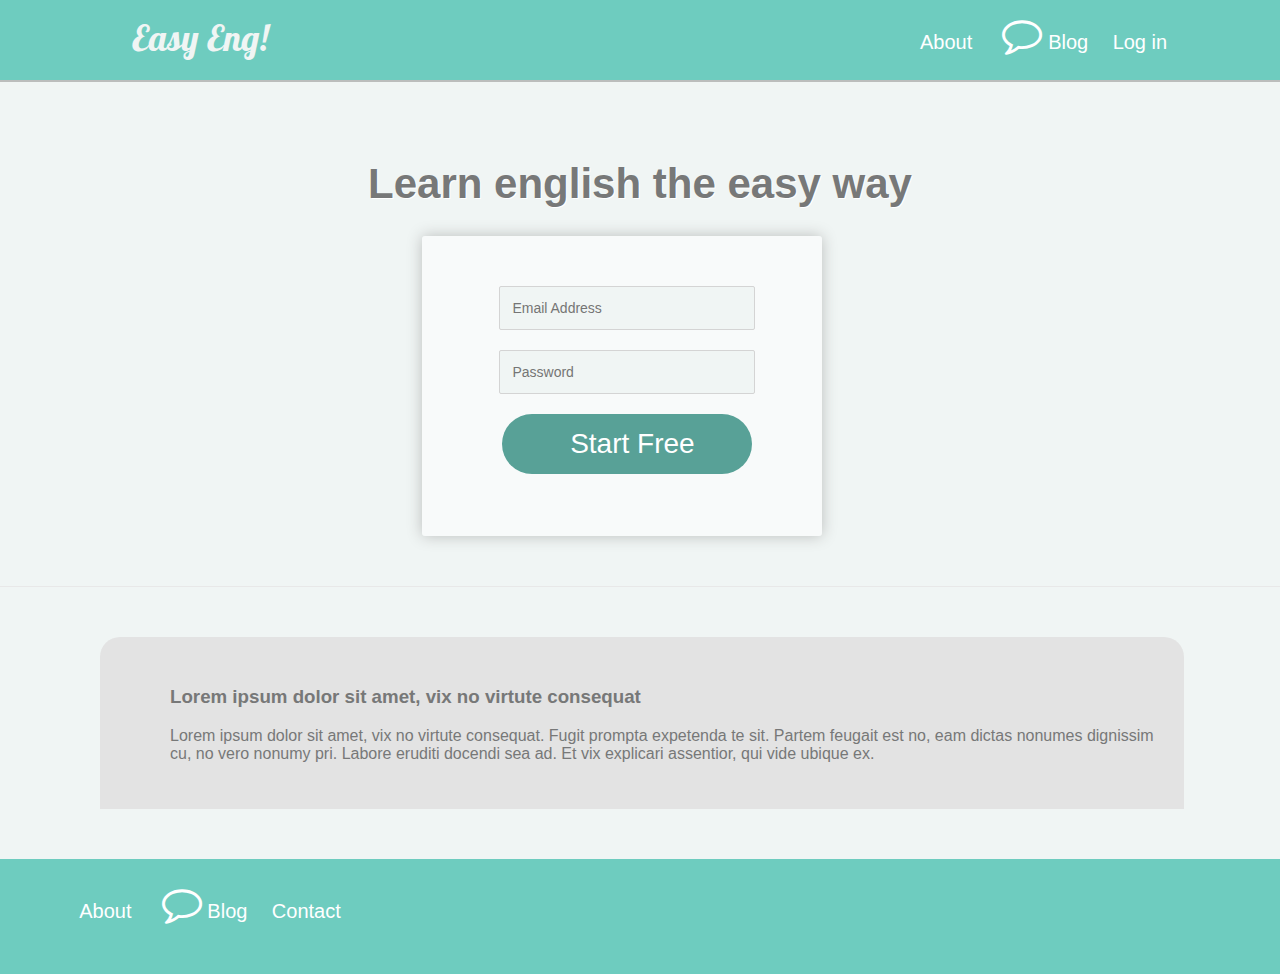
<file: index.html>
<!DOCTYPE html>
<html>
	<head>
	    <title>Easy Eng!</title>
		<link rel="stylesheet" href="css/style.css">
		<link rel="stylesheet" href="css/font-awesome.css">
		<meta charset="utf-8">
		<link href='http://fonts.googleapis.com/css?family=Lobster' rel='stylesheet' type='text/css'>
	</head>

	<body>
		<header class="header-container">
		  <div class="logo">
		    Easy Eng!
		  </div>
		  <nav class="main-nav">
            <ul>
  	          <li><a href="about.html">About</a></li>
  	          <li><a href=""><i class="fa fa-comment-o fa-2x fa-fw"></i>Blog</a></li>
              <li><a href="login.html">Log in</a></li>
            </ul>
	      </nav>
		</header>

		<section class="container">
		    <h1>Learn english the easy way</h1>
			<div class="form-wraper">
				<form action="">
					<input type="text" name="Email" placeholder="Email Address" class="top">
					<input type="text" name="Password" placeholder="Password">
					<input type="submit" value="Start Free" class="button">
				</form>
			</div>
            
		</section>

		<section>
		    <div class="info">
		    <ul>
		    	<li><h3><p>Lorem ipsum dolor sit amet, vix no virtute consequat</p></h3></li>
		    	<li><p>Lorem ipsum dolor sit amet, vix no virtute consequat. Fugit prompta expetenda te sit. Partem feugait est no, eam dictas nonumes dignissim cu, no vero nonumy pri. Labore eruditi docendi sea ad. Et vix explicari assentior, qui vide ubique ex.</p></li>
		    </ul>

		    </div>
		    
		</section>

		<footer class="main-footer">
		  <nav class="main-nav footer-nav">
            <ul>
  	          <li><a href="about.html">About</a></li>
  	          <li><a href=""><i class="fa fa-comment-o fa-2x fa-fw"></i>Blog</a></li>
              <li><a href="">Contact</a></li>
            </ul>
	      </nav>
			
		</footer>

	</body>
</html>
</file>
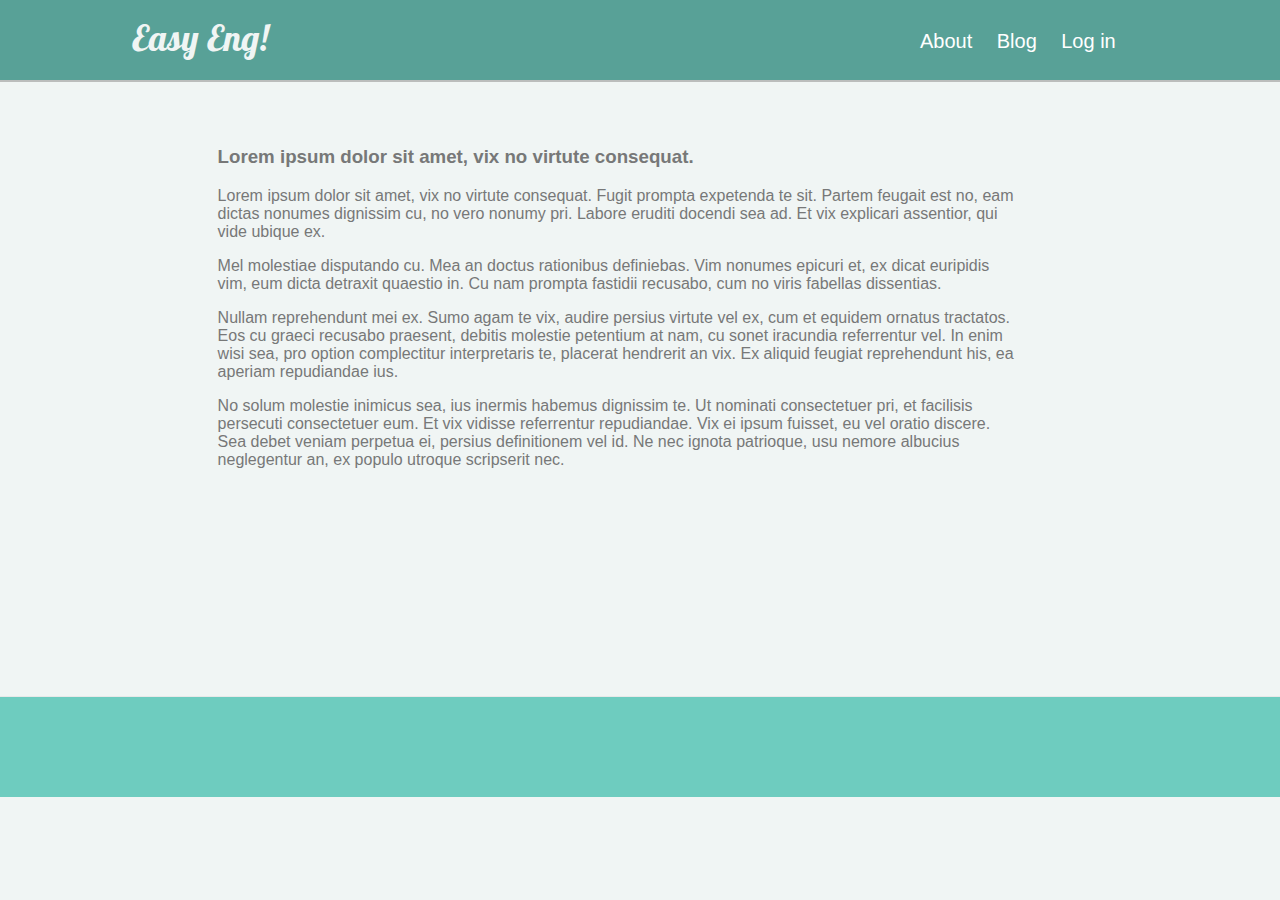
<file: about.html>
<!DOCTYPE html>
<html>
 <head>
	<title>Easy Eng!</title>
    <link rel="stylesheet" type="text/css" href="style.css">
	<meta charset="utf-8">
	<link href='http://fonts.googleapis.com/css?family=Lobster' rel='stylesheet' type='text/css'>
 </head>

 <body>
	<header class="header-container">
		<div class="logo">
		    Easy Eng!
		</div>
		<nav class="main-nav">
            <ul>
  	          <li><a href="about.html">About</a></li>
  	          <li><a href="">Blog</a></li>
  	          <li><a href="login.html">Log in</a></li>
            </ul>
	    </nav>
	</header>

	<section class="container">
		<div class="about_wraper">
		  <h3>Lorem ipsum dolor sit amet, vix no virtute consequat.</h3>
		  <p>Lorem ipsum dolor sit amet, vix no virtute consequat. Fugit prompta expetenda te sit. Partem feugait est no, eam dictas nonumes dignissim cu, no vero nonumy pri. Labore eruditi docendi sea ad. Et vix explicari assentior, qui vide ubique ex.</p>

          <p>Mel molestiae disputando cu. Mea an doctus rationibus definiebas. Vim nonumes epicuri et, ex dicat euripidis vim, eum dicta detraxit quaestio in. Cu nam prompta fastidii recusabo, cum no viris fabellas dissentias.</p>

          <p>Nullam reprehendunt mei ex. Sumo agam te vix, audire persius virtute vel ex, cum et equidem ornatus tractatos. Eos cu graeci recusabo praesent, debitis molestie petentium at nam, cu sonet iracundia referrentur vel. In enim wisi sea, pro option complectitur interpretaris te, placerat hendrerit an vix. Ex aliquid feugiat reprehendunt his, ea aperiam repudiandae ius.</p>

          <p>No solum molestie inimicus sea, ius inermis habemus dignissim te. Ut nominati consectetuer pri, et facilisis persecuti consectetuer eum. Et vix vidisse referrentur repudiandae. Vix ei ipsum fuisset, eu vel oratio discere. Sea debet veniam perpetua ei, persius definitionem vel id. Ne nec ignota patrioque, usu nemore albucius neglegentur an, ex populo utroque scripserit nec.</p>
	    </div> 
	</section>


	<footer class="main-footer">
			
	</footer>

 </body>

</html>
</file>
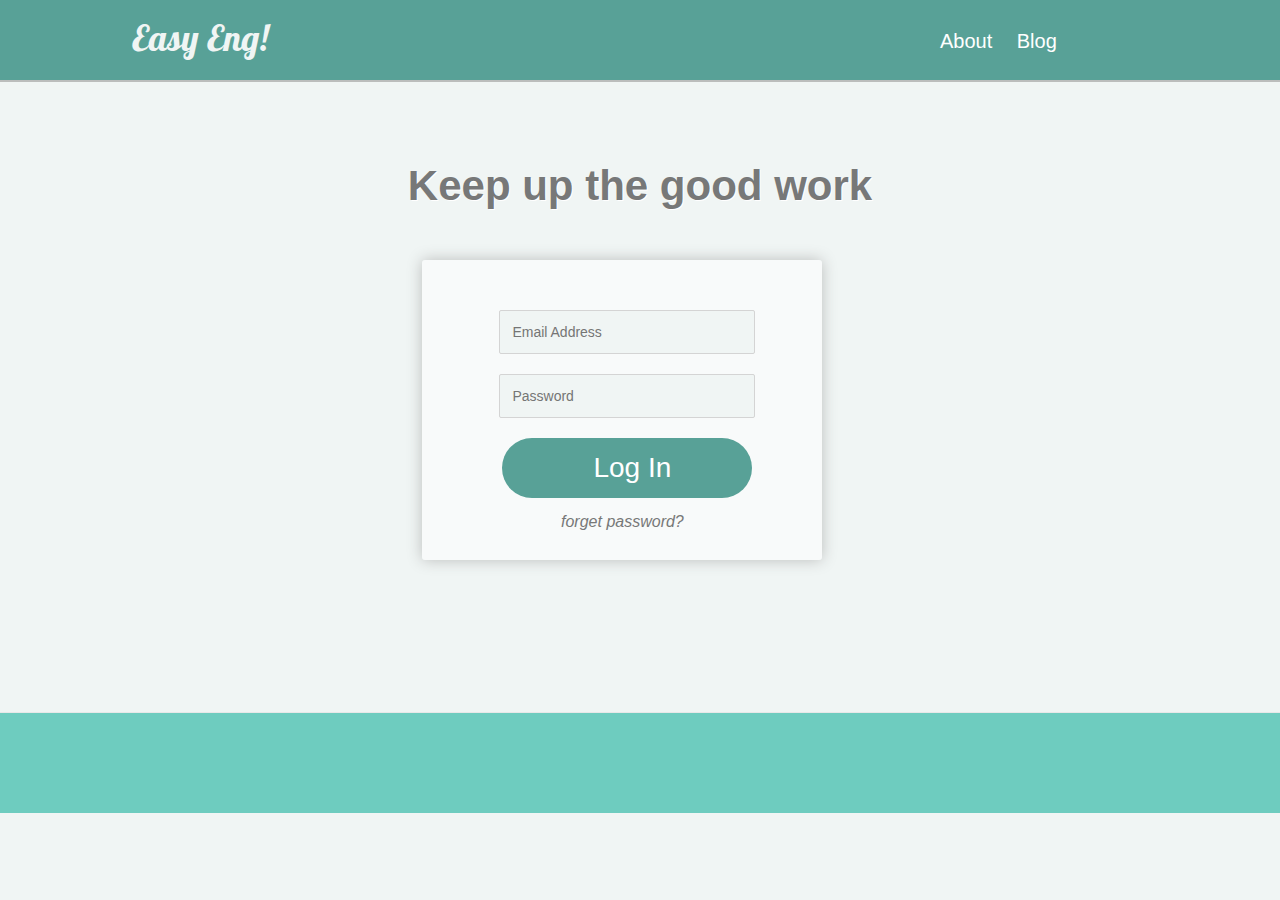
<file: login.html>
<!DOCTYPE html>
<html>
 <head>
	<title>Easy Eng!</title>
    <link rel="stylesheet" type="text/css" href="style.css">
	<meta charset="utf-8">
	<link href='http://fonts.googleapis.com/css?family=Lobster' rel='stylesheet' type='text/css'>
 </head>

 <body>
	<header class="header-container">
		<div class="logo">
		    Easy Eng!
		</div>
		<nav class="main-nav">
            <ul>
              <li></li>
  	          <li><a href="about.html">About</a></li>
  	          <li><a href="">Blog</a></li>
            </ul>
	    </nav>
	</header>

	<section class="container">
		<h1>Keep up the good work</h1>
	    <div class="form-wraper">
			<form action="">
				<input type="text" name="Email" placeholder="Email Address" class="top">
				<input type="text" name="Password" placeholder="Password">
				<input type="submit" value="Log In" class="button">
			</form>
			<a href="password_reset.html" class="forget_password">forget password?</a>
		</div>
	</section>

	<footer class="main-footer">
			
	</footer>

 </body>
</html>
</file>
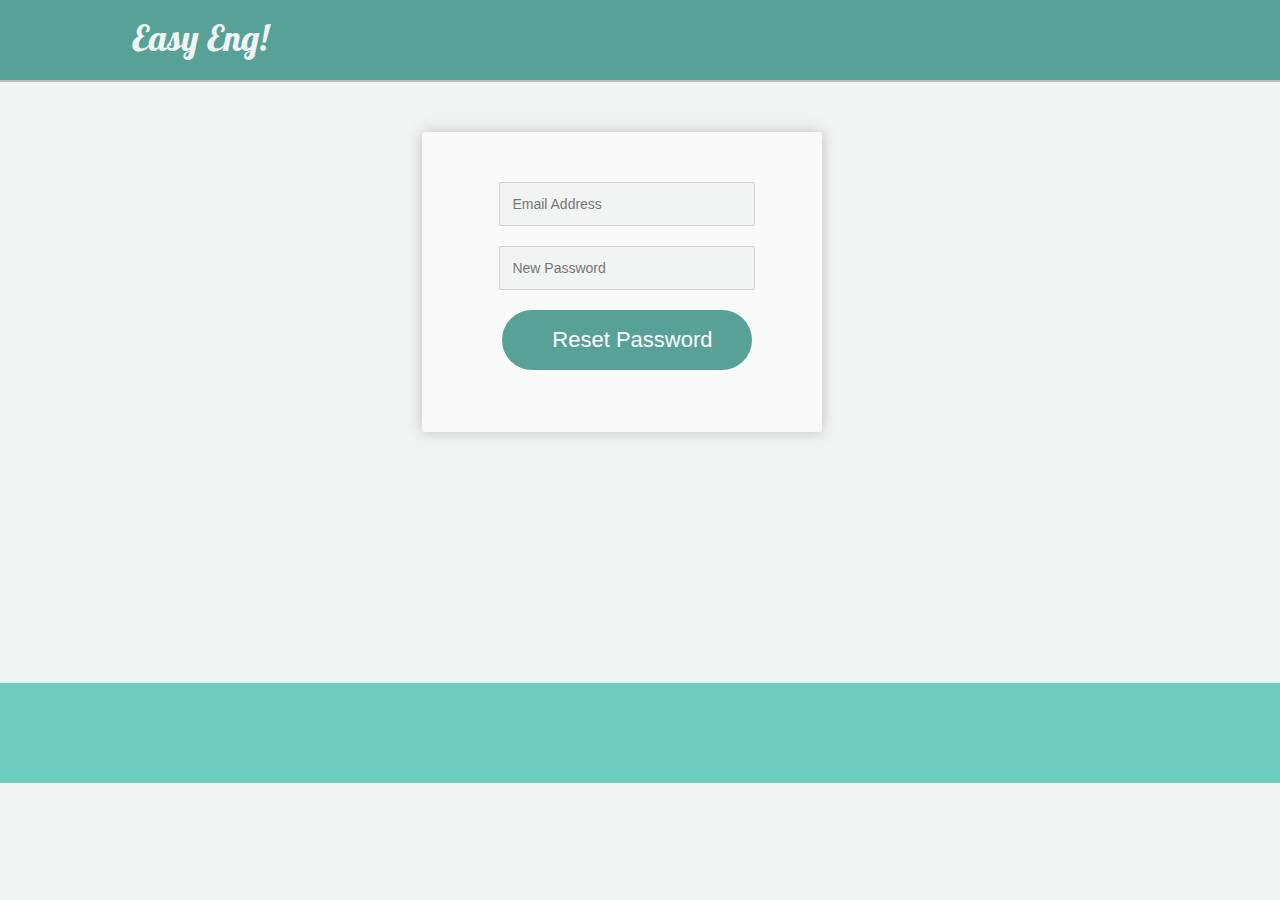
<file: password_reset.html>
<!DOCTYPE html>
<html>
 <head>
	<title>Easy Eng!</title>
    <link rel="stylesheet" type="text/css" href="style.css">
	<meta charset="utf-8">
	<link href='http://fonts.googleapis.com/css?family=Lobster' rel='stylesheet' type='text/css'>
 </head>

 <body>
	<header class="header-container">
		<div class="logo">
		    Easy Eng!
		</div>
	</header>

	<section class="container">
	    <div class="form-wraper">
				<form action="">
					<input type="text" name="email" placeholder="Email Address" class="top">
					<input type="text" name="npassword" placeholder="New Password">
					<input type="submit" value="Reset Password" class="button" id="reset">
				</form>
			</div>

	</section>
	
	<footer class="main-footer">
			
	</footer>

 </body>

</html>
</file>
<file: css/style.css>
body{
	background-color: #F0F5F4;
	margin: 0 auto;
	font-family: Arial, sans-serif;
	color: #777878;
}

a {
	text-decoration: none;
	color: #FFFFFF;
}
a:hover{
	color: #E3E3E3;
}

input:active, input:focus{
	border: 0;
	outline: 0;
}
input:hover{
    opacity: 0.7;
}

li{
	list-style: none;
}

@import url(http://fonts.googleapis.com/css?family=Lobster);

.logo{
	width: 400px;
	height: 80px;
	padding-top: 15px;
	text-align: center;
	font-family: 'Lobster', Arial, sans-serif;
	font-size: 36px;
	color: #F0F5F4;
	float: left;
}

.header-container{
	width: 100%;
	height: 80px;
	background-color: #6ECCBF;
	border-bottom: 2px solid #BBBDBC;
	margin: 0 auto;
}
.main-nav{
	width: 400px;
	height: 80px;
	float: right;
	color: #FFFFFF;
}
.main-nav ul{
	margin-top: 15px;
}
.main-nav ul li{
	display: inline;
	padding-right: 20px;
	font-size: 20px;
}

h1{
    font-size: 42px;
    color: #777878;
    text-shadow: 1px 1px #FFFFFF;
}

.container{
	border-bottom: 1px solid #E8E8E8;
	width: 100%;
	padding:50px 0;
	text-align: center;
	margin: 0 auto;
	background-color:#F0F5F4;
}

.form-wraper{
	width: 400px;
	height: 300px;
	background-color: #FFFFFF;
	background:rgba(255,255,255,0.5);
	box-shadow: 0 0 15px #BBBDBC;
	border-radius: 3px;
	margin-left: 33%;
}

input{
	background-color: #F0F5F4;
	font-size: 14px;
	color: #D4D4D4;
	width: 250px;
	height: 40px;
	margin-left: 10px;
	margin-top: 20px;
	border: 1px solid #D4D4D4;
	border-radius: 2px;
	text-indent: 10px;
}

.forget_password{
    color: #777878;
    font-size: 16px;
    font-style: italic;

}
#reset{
	font-size: 22px;
	margin: none;
}
.top{
    margin-top: 50px;
}

.button{
	height: 60px;
	background-color: #58A197;
	color: #FFFFFF;
	font-size: 28px;
	border-radius: 30px;
	border: none;
	margin-bottom: 15px;
}

.info{
	width: 80%;
	border-radius: 20px 20px 0px 0px;
	margin: 50px 100px;
	padding: 30px;
	background-color: #E3E3E3;
}

.main-footer{
    width: 100%;
	padding:10px 0; 
	vertical-align: center;
	background-color: #6ECCBF;
}

.footer-nav{
	float: none;
	text-align: center;
}

.about_wraper{
	width: 800px;
	height: 100%;
	margin-left: 17%;
	margin-top: 5%;
	text-align: left;
}
</file>
<file: style.css>
body{
	background-color: #F0F5F4;
	margin: 0 auto;
	font-family: Arial, sans-serif;
	color: #777878;
}

a {
	text-decoration: none;
	color: #FFFFFF;
}
a:hover{
	color: #E3E3E3;
}

input:active, input:focus{
	border: 0;
	outline: 0;
}
input:hover{
    opacity: 0.7;
}

.container{
	border-bottom: 1px solid #E8E8E8;
	width: 100%;
	height: 550px;
	background-color: #F0F5F4;
	text-align: center;
	margin: 0 auto;
}

.logo{
	width: 400px;
	height: 80px;
	padding-top: 15px;
	text-align: center;
	font-family: 'Lobster', Arial, sans-serif;
	font-size: 36px;
	color: #F0F5F4;
	float: left;
}

.header-container{
	width: 100%;
	height: 80px;
	background-color: #58A197;
	border-bottom: 2px solid #BBBDBC;
	margin: 0 auto;
}
.main-nav{
	width: 400px;
	height: 80px;
	float: right;
	color: #FFFFFF;
}
.main-nav ul{
	margin-top: 30px;
}
.main-nav ul li{
	display: inline;
	padding-right: 20px;
	font-size: 20px;
}

h1{
    font-size: 42px;
    color: #777878;
    margin-top: 80px;
    text-shadow: 1px 1px #FFFFFF;
}

.form-wraper{
	width: 400px;
	height: 300px;
	background-color: #FFFFFF;
	background:rgba(255,255,255,0.5);
	box-shadow: 0 0 15px #BBBDBC;
	border-radius: 3px;
	margin-top: 50px;
	margin-left: 33%;
}

input{
	background-color: #F0F5F4;
	font-size: 14px;
	color: #D4D4D4;
	width: 250px;
	height: 40px;
	margin-left: 10px;
	margin-top: 20px;
	border: 1px solid #D4D4D4;
	border-radius: 2px;
	text-indent: 10px;
}

.forget_password{
    color: #777878;
    font-size: 16px;
    font-style: italic;

}
#reset{
	font-size: 22px;
	margin: none;
}
.top{
    margin-top: 50px;
}

.button{
	height: 60px;
	background-color: #58A197;
	color: #FFFFFF;
	font-size: 28px;
	border-radius: 30px;
	border: none;
	margin-bottom: 15px;
}

.info{
	width: 500px;
	height: 400px;
	background-color: #E3E3E3;
	border-radius: 20px 0px 20px 0px;
	margin-top: 80px;
}


#left{
	float: left;
	margin-left: 10%;


}

#right{
	float: right;
	margin-right: 10%; 

}

.main-footer{
	width: 100%;
	height: 100px;
	background-color: #6ECCBF;
}
.about_wraper{
	width: 800px;
	height: 100%;
	margin-left: 17%;
	margin-top: 5%;
	text-align: left;
}
</file>
